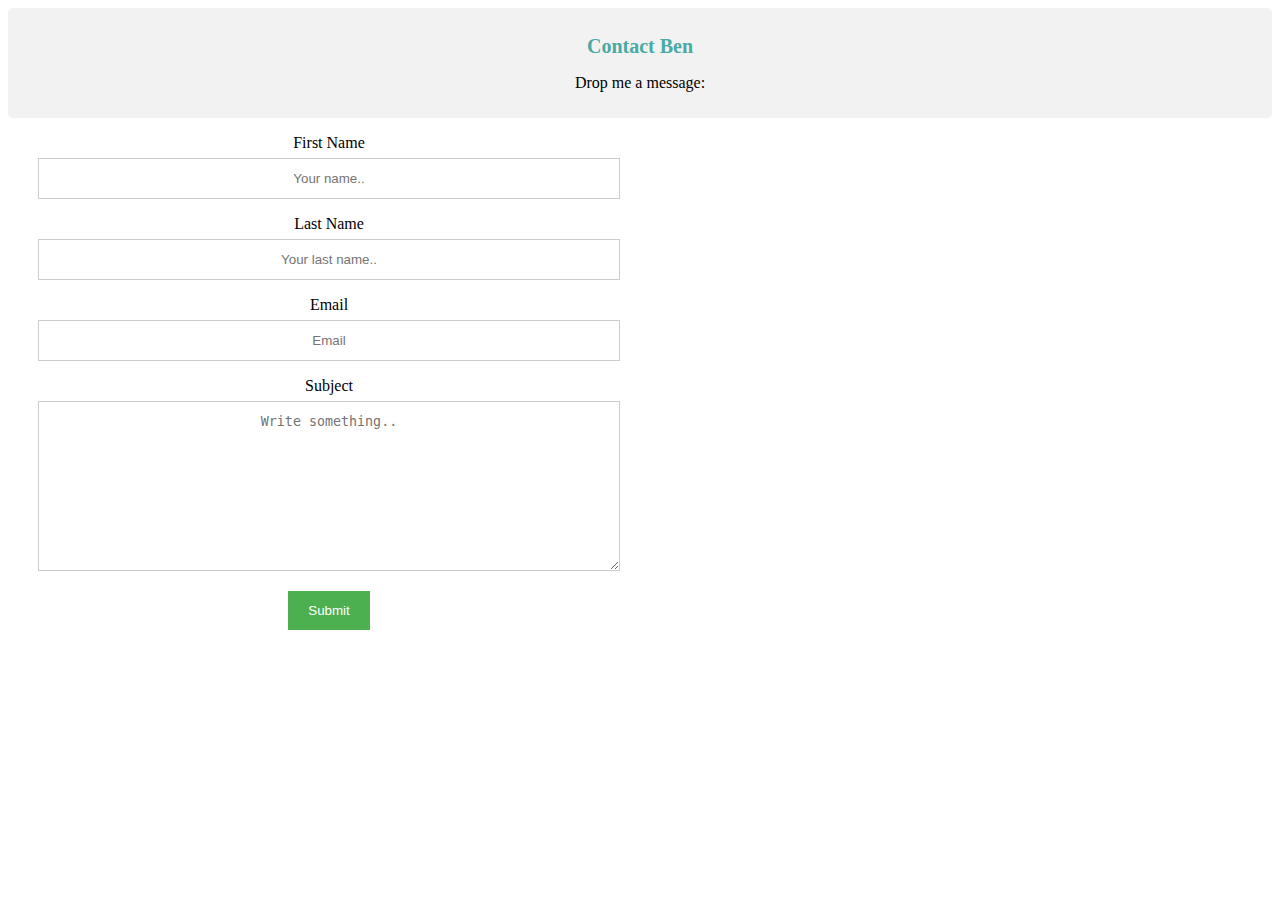
<file: contact.html>
<!DOCTYPE html>
<html lang="en">
<head>
  <meta charset="UTF-8">
  <meta name="viewport" content="width=device-width, initial-scale=1.0">
  <meta http-equiv="X-UA-Compatible" content="ie=edge">
  <title>Contact</title>
  <link rel="stylesheet" type="text/css" href="assets/css/style.css">
  <link rel="stylesheet" href="https://use.fontawesome.com/releases/v5.2.0/css/all.css" integrity="sha384-hWVjflwFxL6sNzntih27bfxkr27PmbbK/iSvJ+a4+0owXq79v+lsFkW54bOGbiDQ" crossorigin="anonymous">
</head>
<body>
    <div class="container">
        <div style="text-align:center">
          <h2>Contact Ben</h2>
          <p>Drop me a message:</p>
        </div>
          <div class="column">
            <form action="/action_page.php">
              <label for="fname">First Name</label>
              <input type="text" id="fname" name="firstname" placeholder="Your name..">
              <label for="lname">Last Name</label>
              <input type="text" id="lname" name="lastname" placeholder="Your last name..">
              <label for="email">Email</label>
              <input type="text" id="email" name="email" placeholder="Email">
              <label for="subject">Subject</label>
              <textarea id="subject" name="subject" placeholder="Write something.." style="height:170px"></textarea>
              <input type="submit" value="Submit">
            </form>
          </div>
        </div>
      </div>
</body>
</html>
</file>
<file: assets/css/style.css>
* {
    box-sizing: border-box;
    text-align: center;
  }  
  header {}


    h1{font-family: 'Georgia', Times, Times New Roman, serif;
    font-size: 30px;}
    /* title */
    h2{font-family: 'Georgia', Times, Times New Roman, serif;
        font-size: 20px;
        color: #4aaaa5}
    /* name in the right hand nav bar */
    h3{font-family: 'Georgia', Times, Times New Roman, serif;
        font-weight: bold;
        float: left;
        background: #ffffff;
        }
    ul {
    list-style-type: none;
    margin: 0;
    padding: 0;
    overflow: hidden;
    background-color: #4aaaa5;
}

li {
    float: right;
}

li a {
    display: block;
    font-family: 'Arial', 'Helvetica Neue', Helvetica, sans-serif;
    color: white;
    text-align: center;
    padding: 16px;
    text-decoration: none;
}

li a:hover {
    background-color: #cccccc;
}
.container1 {
    position: relative;
    text-align: center;
    color: white;}
.centered {
        position: absolute;
        top: 90%;
        left: 50%;
        transform: translate(-50%, -50%);
        background: #4aaaa5;
        font-family: Arial, Helvetica, sans-serif;
        padding-left:3%;
        padding-right:3%;}
column1{float: left;}
column2{float: right;}
  section {
  }
  #audio{visibility: hidden; }
  #left {
  }
  
  #middle {
  }
  
  #right {
  }
  
  #full {
  }
  
  #division {
  }
  
  aside {
  }
  
  footer {
  }
  input[type=text], select, textarea {
    width: 100%;
    padding: 12px;
    border: 1px solid #ccc;
    margin-top: 6px;
    margin-bottom: 16px;
    resize: vertical;
}

input[type=submit] {
    background-color: #4CAF50;
    color: white;
    padding: 12px 20px;
    border: none;
    cursor: pointer;
}

input[type=submit]:hover {
    background-color: #45a049;
}

/* Style the container/contact section */
.container {
    border-radius: 5px;
    background-color: #f2f2f2;
    padding: 10px;
}

/* two columns to flot next to each other on contact popout */
.column {
    float: left;
    width: 50%;
    margin-top: 6px;
    padding: 20px;
}

/* Clear floats after the columns */
.row:after {
    content: "";
    display: table;
    clear: both;
}

/* Responsive layout - when the screen is less than 600px wide, make the two columns stack on top of each other instead of next to each other */
@media screen and (max-width: 600px) {
    .column, input[type=submit] {
        width: 100%;
        margin-top: 0;
    }
  }*
</file>
